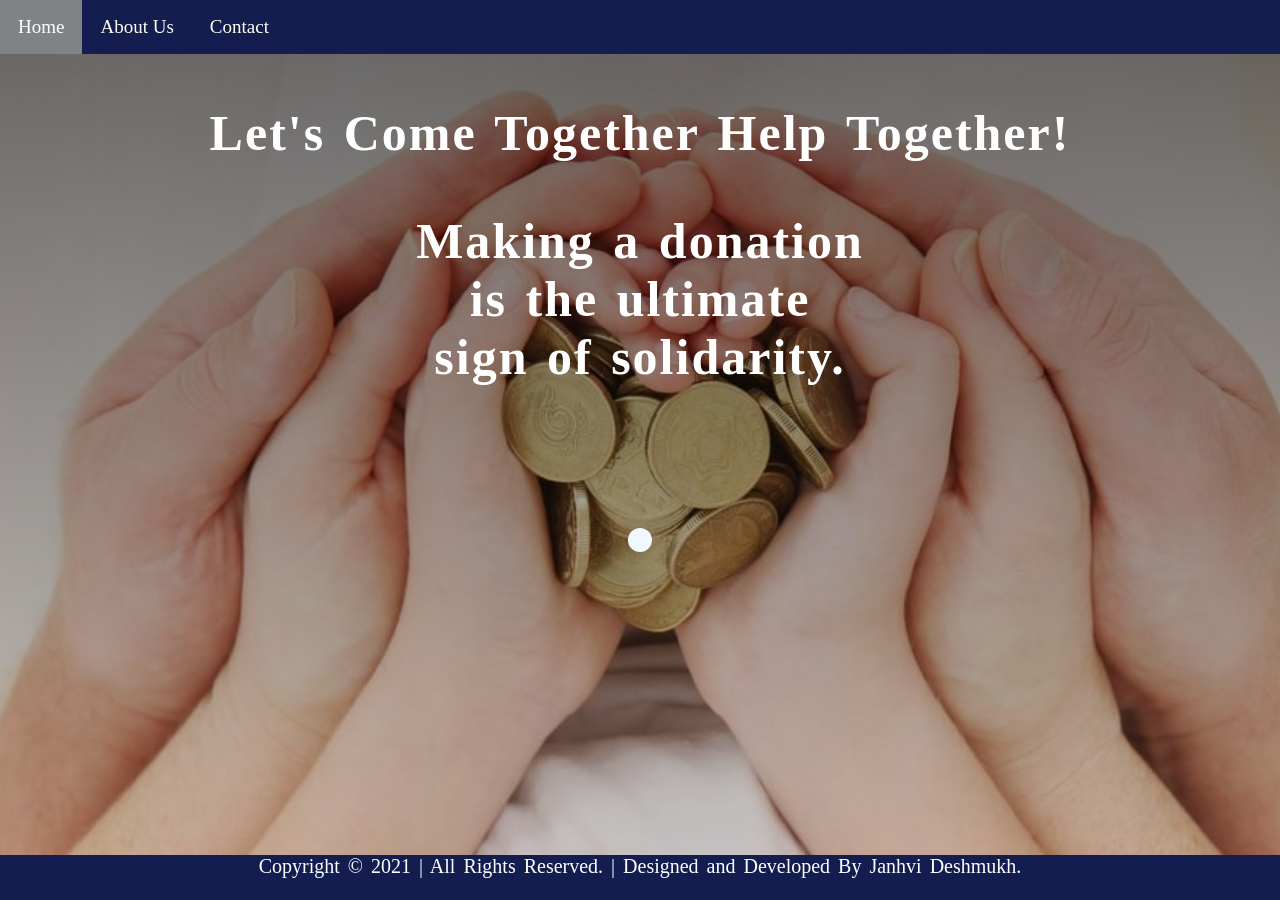
<file: index.html>
<!DOCTYPE html>
<html lang="en">
<head>
    <meta charset="UTF-8">
    <meta http-equiv="X-UA-Compatible" content="IE=edge">
    <meta name="viewport" content="width=device-width, initial-scale=1.0">
    <title>Payment Gateway</title>
    <link rel="stylesheet" href="style.css">
    <link rel="apple-touch-icon" sizes="180x180" href="C:\Users\janhv\Documents\Spark foundation\PaymentGateway\Images\favicon_io/apple-touch-icon.png">
    <link rel="icon" type="image/png" sizes="32x32" href="C:\Users\janhv\Documents\Spark foundation\PaymentGateway\Images\favicon_io/favicon-32x32.png">
    <link rel="icon" type="image/png" sizes="16x16" href="C:\Users\janhv\Documents\Spark foundation\PaymentGateway\Images\favicon_io/favicon-16x16.png">
    <link rel="manifest" href="C:\Users\janhv\Documents\Spark foundation\PaymentGateway\Images\favicon_io/site.webmanifest">
</head>
<body>
    <nav>
        <div class="topnav">
            
            <a class="active" href="#home">Home</a>
            <a href="about.html">About Us</a>
            <a href="contact.html">Contact</a>
        </div>
    </nav>
    <div class="container">
    <h1>Let's Come Together Help Together!</h1>
    <h1>Making a donation
        <br>
        is the ultimate 
        <br>
        sign of solidarity.
        <br>
    </h1>
    <form class="btn"><script src="https://checkout.razorpay.com/v1/payment-button.js" data-payment_button_id="pl_HhbuJHwRa11CWO" async > </script> </form>
    </div>
    <footer>
        <p>Copyright © 2021 | All Rights Reserved. | Designed and Developed By Janhvi Deshmukh. </p>
    </footer>
</body>
</html>
</file>
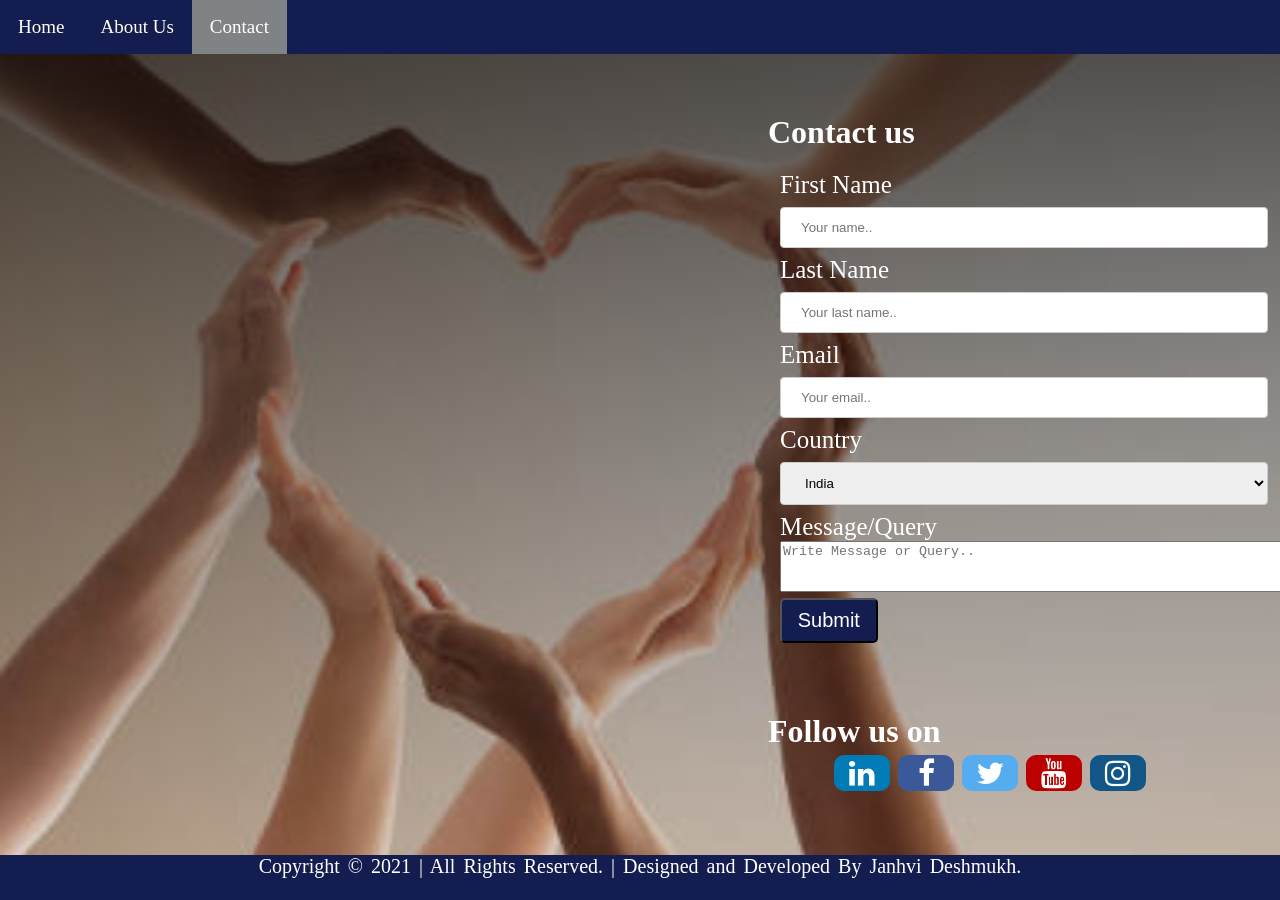
<file: contact.html>
<!DOCTYPE html>
<html lang="en">
<head>
    <meta charset="UTF-8">
    <meta http-equiv="X-UA-Compatible" content="IE=edge">
    <meta name="viewport" content="width=device-width, initial-scale=1.0">
    <title>Contact</title>
    <link rel="stylesheet" href="https://maxcdn.bootstrapcdn.com/font-awesome/4.4.0/css/font-awesome.min.css">
    <link rel="stylesheet" href="https://cdnjs.cloudflare.com/ajax/libs/font-awesome/4.7.0/css/font-awesome.min.css">
    <link rel="stylesheet" href="contact.css">
    
</head>
<body>
    <nav>
        <div class="topnav">
            <a href="index.html">Home</a>
            <a href="about.html">About Us</a>
            <a class="active" href="contact.html">Contact</a>
        </div>
    </nav> 
    <h1>Contact us</h1>
    <script>
        function validate(){
            var name = document.getElementById("name").value;
            var Email = document.getElementById("Email").value;
            var Contact_No = document.getElementById("Contact_No").value;
            var Message = document.getElementById("Message").value;
        
            if(name == "")
            {
                alert("Please Enter the name");
            }
            else if(Email == "")
            {
                alert("Please Enter the email");
            }
            else if(Contact_No == "")
            {
                alert("Please Enter the Contact number");
            }
            else if(Message == "")
            {
                alert("Please write Message");
            }
            else
            {
                alert("Message send successfully!");
            }
        
        }
    </script>
    <form>
        <div class="container">
            <div>
                <form action="MAILTO:DonationCampaign@email.com">
                  <label for="fname">First Name</label>
                  <input type="text" id="fname" name="firstname" placeholder="Your name..">
              
                  <label for="lname">Last Name</label>
                  <input type="text" id="lname" name="lastname" placeholder="Your last name..">

                  <label for="email">Email</label>
                  <input type="email" id="lname" name="email" placeholder="Your email..">
              
                  <label for="country">Country</label>
                  <select id="country" name="country">
                    <option value="australia">India</option>
                    <option value="canada">Canada</option>
                    <option value="usa">USA</option>
                  </select>
                
                  <label for="Message">Message/Query</label>
                  <br>
                  <textarea  name="Message" placeholder="Write Message or Query.."  cols ="103" rows="3"></textarea> 

                  <input type="submit" value="Submit" class="btn" onclick="validate()">
                </form>
              </div>
        </div>
    </form>
    <h1>Follow us on</h1>
    <div class="icon">
    <a href="#" class="fa fa-linkedin"></a>
    <a href="#" class="fa fa-facebook"></a>
    <a href="#" class="fa fa-twitter"></a>
    <a href="#" class="fa fa-youtube"></a>
    <a href="#" class="fa fa-instagram"></a>
    </div>
    <footer>
        <p>Copyright © 2021 | All Rights Reserved. | Designed and Developed By Janhvi Deshmukh. </p>
    </footer>
</body>
</html>
</file>
<file: style.css>
*{
    margin:0%;
    
}

body{
    background: linear-gradient(rgba(0,0,0,0.6),rgba(0,0,0,0.2)),url(Images/img23.jpg);
    background-size: cover;
    background-attachment: fixed;
    
}


.container{
    padding: 10px;
    
}

h1{
    margin-top: 30px; 
    text-align: center;
    word-spacing: 4px;
    letter-spacing: 2px;
    padding:10px;
    font-size: 50px;   
    color:white;
}

.btn{
    text-align:center;
    padding: 12px 12px;
    font-size: 40px;
    font-family: 'Times New Roman', Times, serif;
    font-weight: bold;
    color: black;
    background-color: aliceblue;
    border-radius: 20px;
    margin: 0;
    position: absolute;
    top: 60%;
    left:50%;
    -ms-transform: translate(-50%, -50%);
    transform: translate(-50%, -50%);
}

.btn:hover{
    background-color: rgb(170, 177, 214);
    color: white;
    cursor:pointer;
}


.topnav {
    background-color: rgb(19, 29, 80);
    overflow: hidden;
}

.topnav a {
    float:left;
    color:ivory;
    text-align: center;
    padding: 16px 18px;
    text-decoration: none;
    font-size: 19px;
}

.topnav a:hover {
    background-color: rgb(127, 131, 133);
    color:cornsilk;
}

.topnav a.active {
    background-color: rgb(127, 131, 133);
    color: white;
}



footer {
    position: absolute;
    word-spacing: 3px;;
    bottom:0;
    width:100%;
    height: 45px;
    text-align: center;
    font-size: 20px;
    background-color: rgb(19, 29, 80);
    color: white;
}


.img{
    width: 50px;
}
</file>
<file: contact.css>
*{
    margin:0%;   
}



body{
    background: linear-gradient(rgba(0,0,0,0.7),rgba(0,0,0,0.1)),url(Images/img102.jpg);
    background-size: cover;
    background-attachment: fixed;
    
}

.topnav {
    background-color: rgb(19, 29, 80);
    overflow: hidden;
}


.topnav a {
    float:left;
    color:ivory;
    text-align: center;
    padding: 16px 18px;
    text-decoration: none;
    font-size: 19px;
}


.topnav a:hover {
    background-color: rgb(127, 131, 133);
    color:cornsilk;
}

.container{
    color: white;
    margin-top: 10px;
    margin-left: 60%;
    font-size: 25px;
    padding: 10px 12px;
}

h1{
    color: white;
    margin-top: 60px;
    margin-left: 60%;
}

input[type=text], select {
    width: 100%;
    padding: 12px 20px;
    margin: 8px 0;
    display: inline-block;
    border: 1px solid #ccc;
    border-radius: 4px;
    box-sizing: border-box;
  }
  
  input[type=email], select {
    width: 100%;
    padding: 12px 20px;
    margin: 8px 0;
    display: inline-block;
    border: 1px solid #ccc;
    border-radius: 4px;
    box-sizing: border-box;
  }

.btn{
    padding: 9px 11px;
    border-radius: 5px;
    background-color: rgb(19, 29, 80);
    color:white;
    width: 20%;
    font-size: 20px;
}

.btn:hover {
    color: aliceblue;
    background-color: rgb(127, 131, 133);
    cursor: pointer;
}


.icon{
    margin-left: 65%;
}

.fa {
    border-radius: 10px;
    padding: 3px;
    font-size: 30px;
    width: 50px;
    text-align: center;
    text-decoration: none;
    margin: 5px 2px;
  }
  
  .fa:hover {
      opacity: 0.7;
  }
  
  .fa-facebook {
    background: #3B5998;
    color: white;
  }
  
  .fa-twitter {
    background: #55ACEE;
    color: white;
  }

  .fa-linkedin {
    background: #007bb5;
    color: white;
  }
  
  .fa-youtube {
    background: #bb0000;
    color: white;
  }
  
  .fa-instagram {
    background: #125688;
    color: white;
  }
  

footer {
    position: absolute;
    word-spacing: 3px;;
    bottom:0;
    width:100%;
    height: 45px;
    text-align: center;
    font-size: 20px;
    background-color: rgb(19, 29, 80);
    color: white;
}

.topnav a.active {
    background-color: rgb(127, 131, 133);
    color: white;
}
</file>
